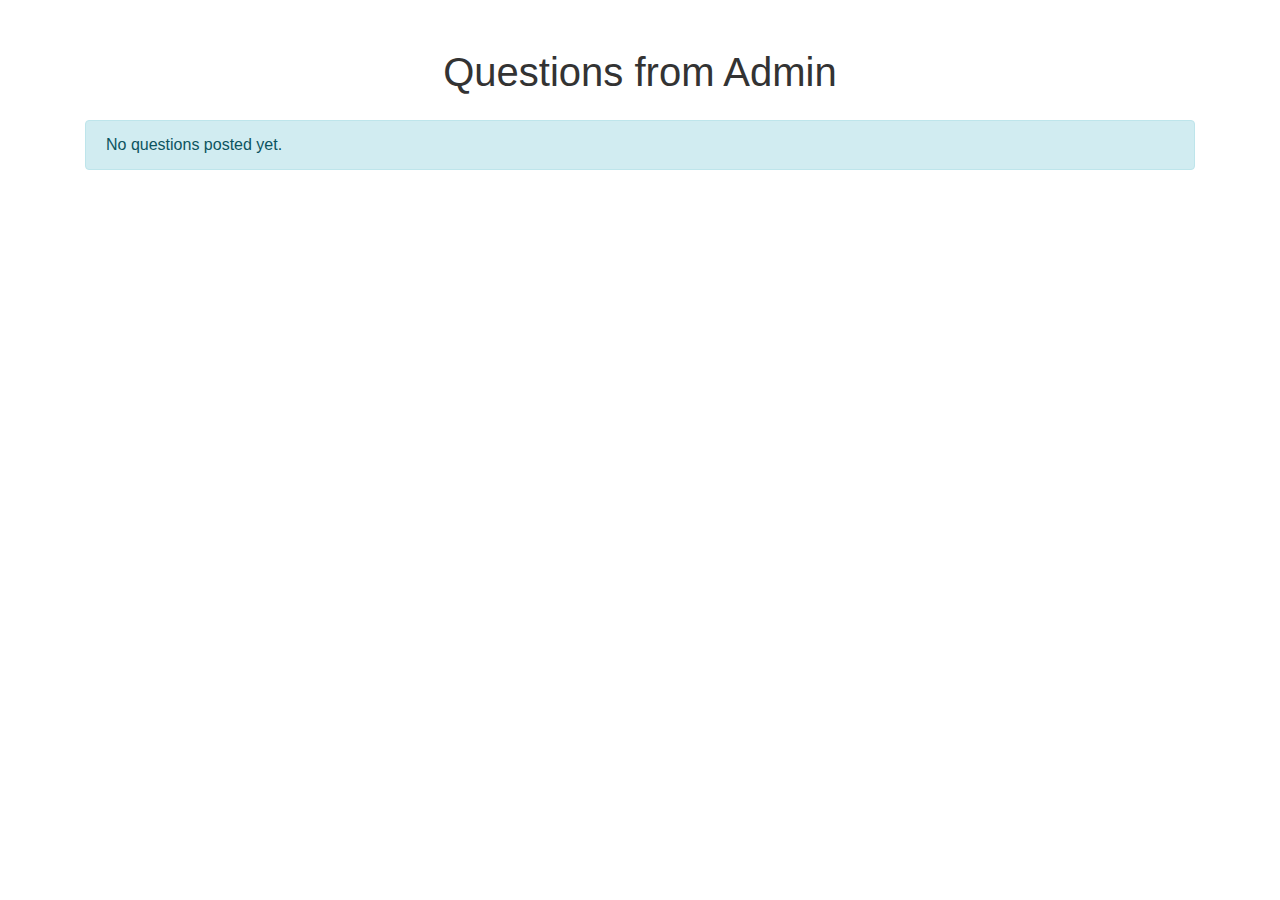
<file: Classroom_QnA/login-app/src/pages/user.html>
<!DOCTYPE html>
<html lang="en">
<head>
    <meta charset="UTF-8">
    <meta name="viewport" content="width=device-width, initial-scale=1.0">
    <title>User Page</title>
    <link rel="stylesheet" href="../css/styles.css">
    <link rel="stylesheet" href="https://stackpath.bootstrapcdn.com/bootstrap/4.5.2/css/bootstrap.min.css">
</head>
<body>
    <div class="container mt-5">
        <h1>Questions from Admin</h1>
        <div id="questions-container" class="mt-4">
            <!-- Questions will be displayed here -->
        </div>
    </div>

    <script>
        document.addEventListener('DOMContentLoaded', function() {
            const questionsContainer = document.getElementById('questions-container');
            
            function displayQuestions() {
                const questions = JSON.parse(localStorage.getItem('questions') || '[]');
                questionsContainer.innerHTML = '';
                
                if (questions.length === 0) {
                    questionsContainer.innerHTML = '<p class="alert alert-info">No questions posted yet.</p>';
                } else {
                    questions.forEach((question, index) => {
                        const questionElement = document.createElement('div');
                        questionElement.className = 'card mb-3';
                        questionElement.innerHTML = `
                            <div class="card-body">
                                <h5 class="card-title">Question ${index + 1}</h5>
                                <p class="card-text">${question}</p>
                            </div>
                        `;
                        questionsContainer.appendChild(questionElement);
                    });
                }
            }

            // Display questions immediately
            displayQuestions();

            // Check for new questions every 5 seconds
            setInterval(displayQuestions, 5000);
        });
    </script>
</body>
</html>
</file>
<file: Classroom_QnA/login-app/src/css/styles.css>
body {
    font-family: Arial, sans-serif;
    margin: 0;
    padding: 0;
    background-color: #f4f4f4;
}

.container {
    width: 80%;
    margin: auto;
    overflow: hidden;
}

h1 {
    text-align: center;
    color: #333;
}

.login-button {
    background-color: #007bff;
    color: white;
    padding: 10px 20px;
    border: none;
    border-radius: 5px;
    cursor: pointer;
    font-size: 16px;
}

.login-button:hover {
    background-color: #0056b3;
}

.textbox {
    width: 100%;
    padding: 10px;
    margin: 10px 0;
    border: 1px solid #ccc;
    border-radius: 5px;
}

.post-button {
    background-color: #28a745;
    color: white;
    padding: 10px 20px;
    border: none;
    border-radius: 5px;
    cursor: pointer;
    font-size: 16px;
}

.post-button:hover {
    background-color: #218838;
}
</file>
